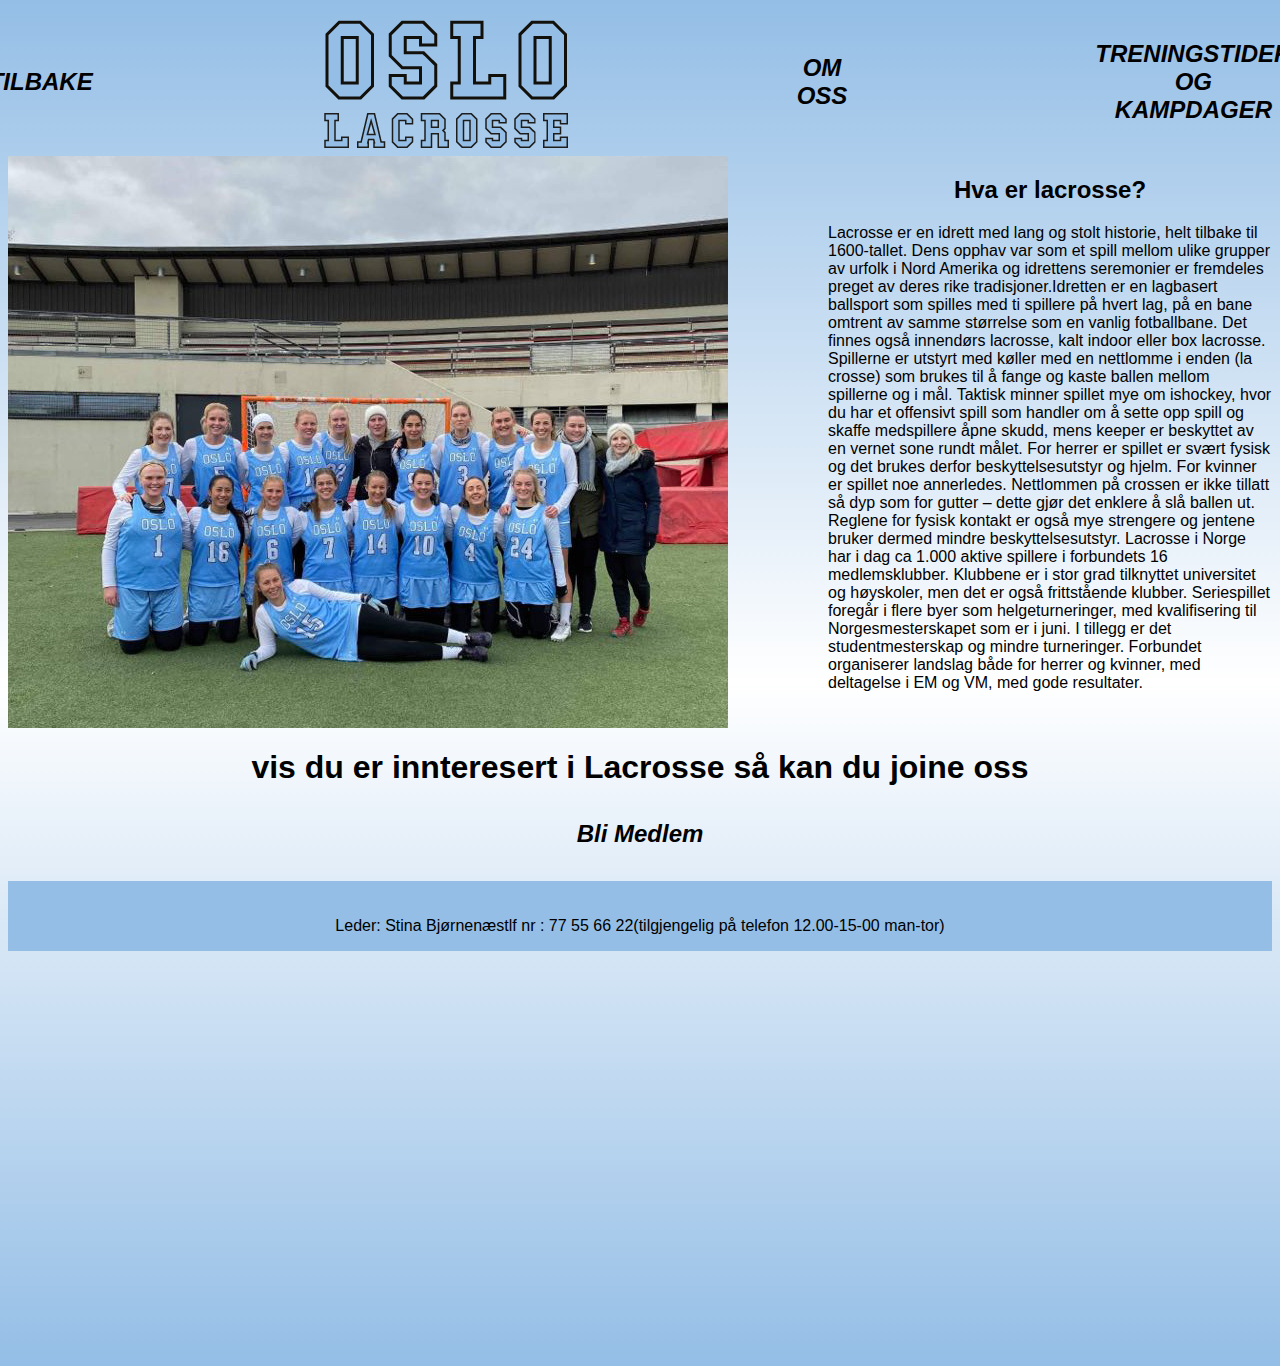
<file: terminoppgave/code/maruan oppdrag 1/index.html>
<!DOCTYPE html>
<html lang="en">

<head>
   <meta charset="UTF-8">
   <meta name="viewport" content="width=device-width, initial-scale=1.0">
   <title>Lacrosse</title>
   <link rel="stylesheet" href="style.css">
</head>

<body>
   <header>
      <div class="menu">
         <button class="btn1"> <a href="../html/portfolio.html">TILBAKE</a></button>
            <img src="Logo_text.png" alt="om oss">
            <button class="btn1"> <a href="index.html">OM OSS</a>
               <button class="btn1"> <a href="treningstider.html">TRENINGSTIDER OG KAMPDAGER</a>



   </header>


   <div class="primero">
      <img src="Oslo_lacrossefixed.jpg" alt="">
      <div>
         <h2>Hva er lacrosse?</h2>
         <p> Lacrosse er en idrett med lang og stolt historie, helt tilbake til 1600-tallet. Dens opphav var som et
            spill
            mellom ulike grupper av urfolk i Nord Amerika og idrettens seremonier er fremdeles preget av deres rike
            tradisjoner.Idretten er en lagbasert ballsport som spilles med ti spillere på hvert lag, på en bane omtrent
            av samme størrelse som en vanlig fotballbane. Det finnes også innendørs lacrosse, kalt indoor eller box
            lacrosse. Spillerne er utstyrt med køller med en nettlomme i enden (la crosse) som brukes til å fange og
            kaste ballen mellom spillerne og i mål. Taktisk minner spillet mye om ishockey, hvor du har et offensivt
            spill som handler om å sette opp spill og skaffe medspillere åpne skudd, mens keeper er beskyttet av en
            vernet sone rundt målet. For herrer er spillet er svært fysisk og det brukes derfor beskyttelsesutstyr og
            hjelm.

            For kvinner er spillet noe annerledes. Nettlommen på crossen er ikke tillatt så dyp som for gutter – dette
            gjør det enklere å slå ballen ut. Reglene for fysisk kontakt er også mye strengere og jentene bruker dermed
            mindre beskyttelsesutstyr.

            Lacrosse i Norge har i dag ca 1.000 aktive spillere i forbundets 16 medlemsklubber. Klubbene er i stor grad
            tilknyttet universitet og høyskoler, men det er også frittstående klubber. Seriespillet foregår i flere byer
            som helgeturneringer, med kvalifisering til Norgesmesterskapet som er i juni. I tillegg er det
            studentmesterskap og mindre turneringer. Forbundet organiserer landslag både for herrer og kvinner, med
            deltagelse i EM og VM, med gode resultater.
         </p>
      </div>
   </div>



   <div class="segundo">
      <h1>vis du er innteresert i Lacrosse så kan du joine oss</h1>
      <h1>
         <div class="menu">
            <button class="btn1"> <a href="blimedlem.html">Bli Medlem</a>
      </h1>
   </div>
   </div>


   <footer>
      <div class="footer">
         <p>
            Leder: Stina Bjørnenæs
         </p>
         <p>
            tlf nr : 77 55 66 22
         </p>
         <p>
            (tilgjengelig på telefon 12.00-15-00 man-tor)
         </p>
      </div>
   </footer>
</body>

</html>
</file>
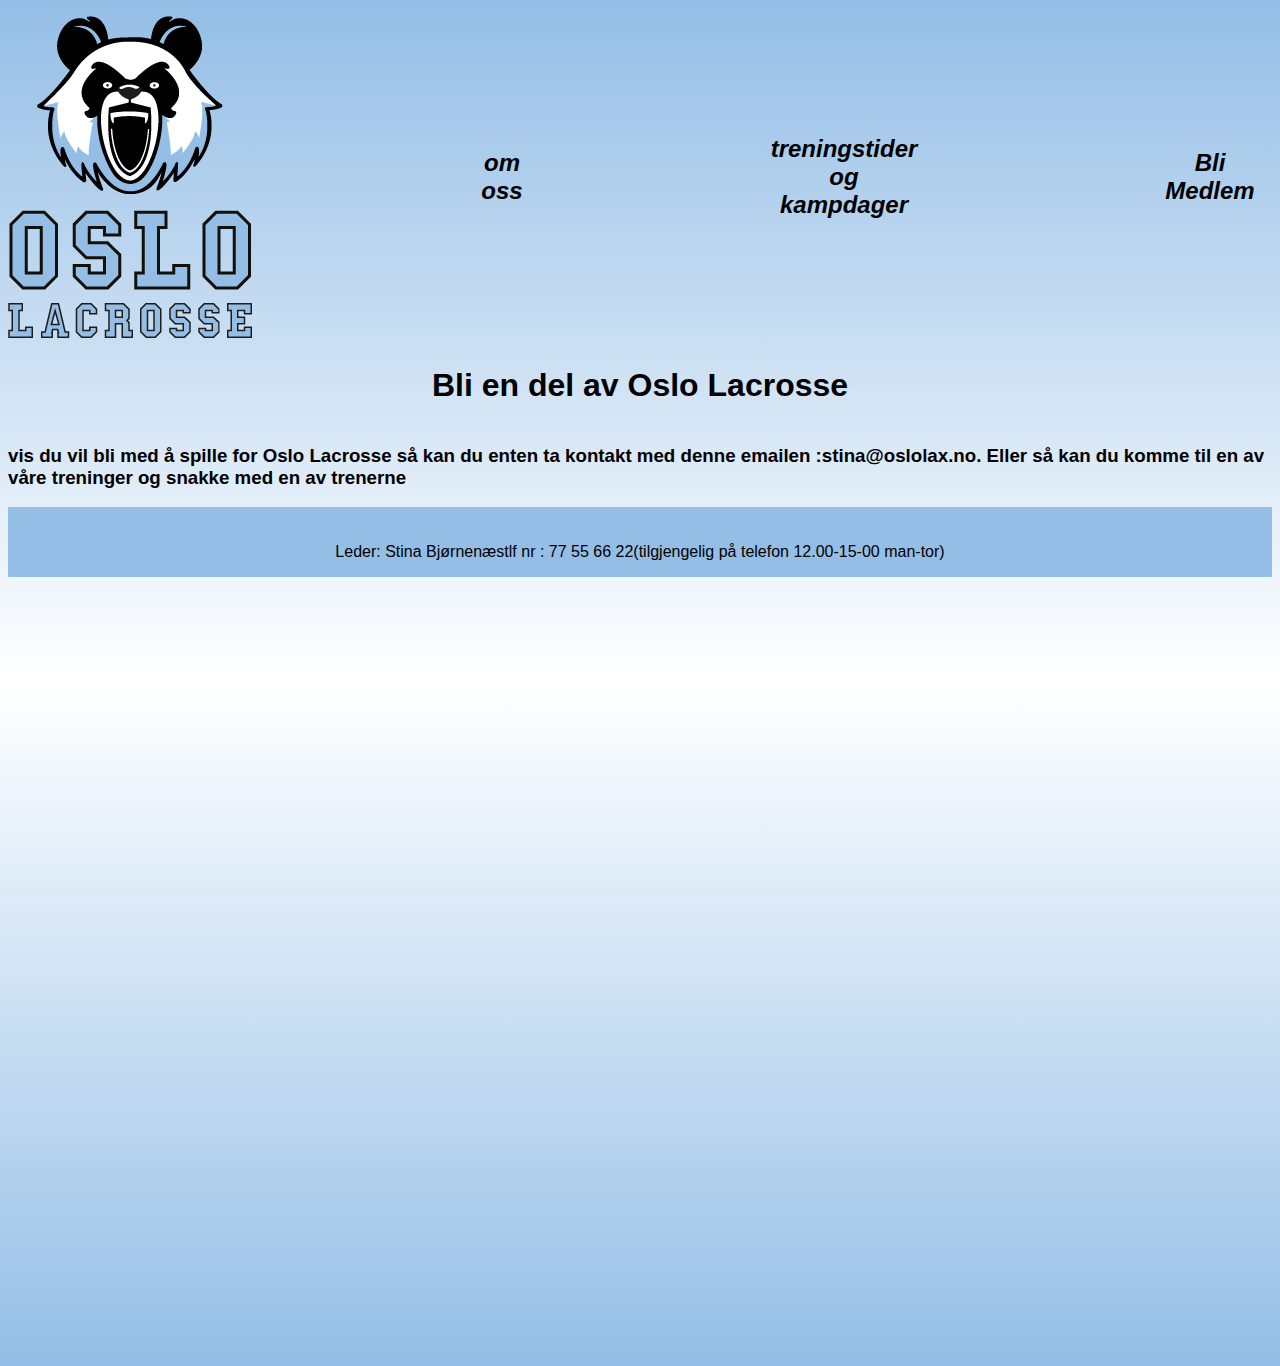
<file: terminoppgave/code/maruan oppdrag 1/blimedlem.html>
<!DOCTYPE html>
<html lang="en">

<head>
    <meta charset="UTF-8">
    <meta name="viewport" content="width=device-width, initial-scale=1.0">
    <title>Document</title>
    <link rel="stylesheet" href="style.css">
</head>
<header>
    <div class="menu">
        <img src="Logo.png" alt="">
        <button class="btn1"> <a href="index.html">om oss</a>
            <button class="btn1"> <a href="treningstider.html">treningstider og kampdager</a>
                <button class="btn1"> <a href="blimedlem.html">Bli Medlem</a>

    </div>
</header>

<body> 
    <h1>Bli en del av Oslo Lacrosse </h1>
    <div  class="blimed" >
    <h3>
        vis du vil bli med å spille for Oslo Lacrosse så kan du enten ta kontakt med denne emailen :stina@oslolax.no.
        Eller så kan du komme til en av våre treninger og snakke med en av trenerne
    </h3>
</div>
</body>
<footer>
    <div class="footer">
        <p>
            Leder: Stina Bjørnenæs
        </p>
        <p>
            tlf nr : 77 55 66 22
        </p>
        <p>
            (tilgjengelig på telefon 12.00-15-00 man-tor)
        </p>
    </div>
</footer>

</html>
</file>
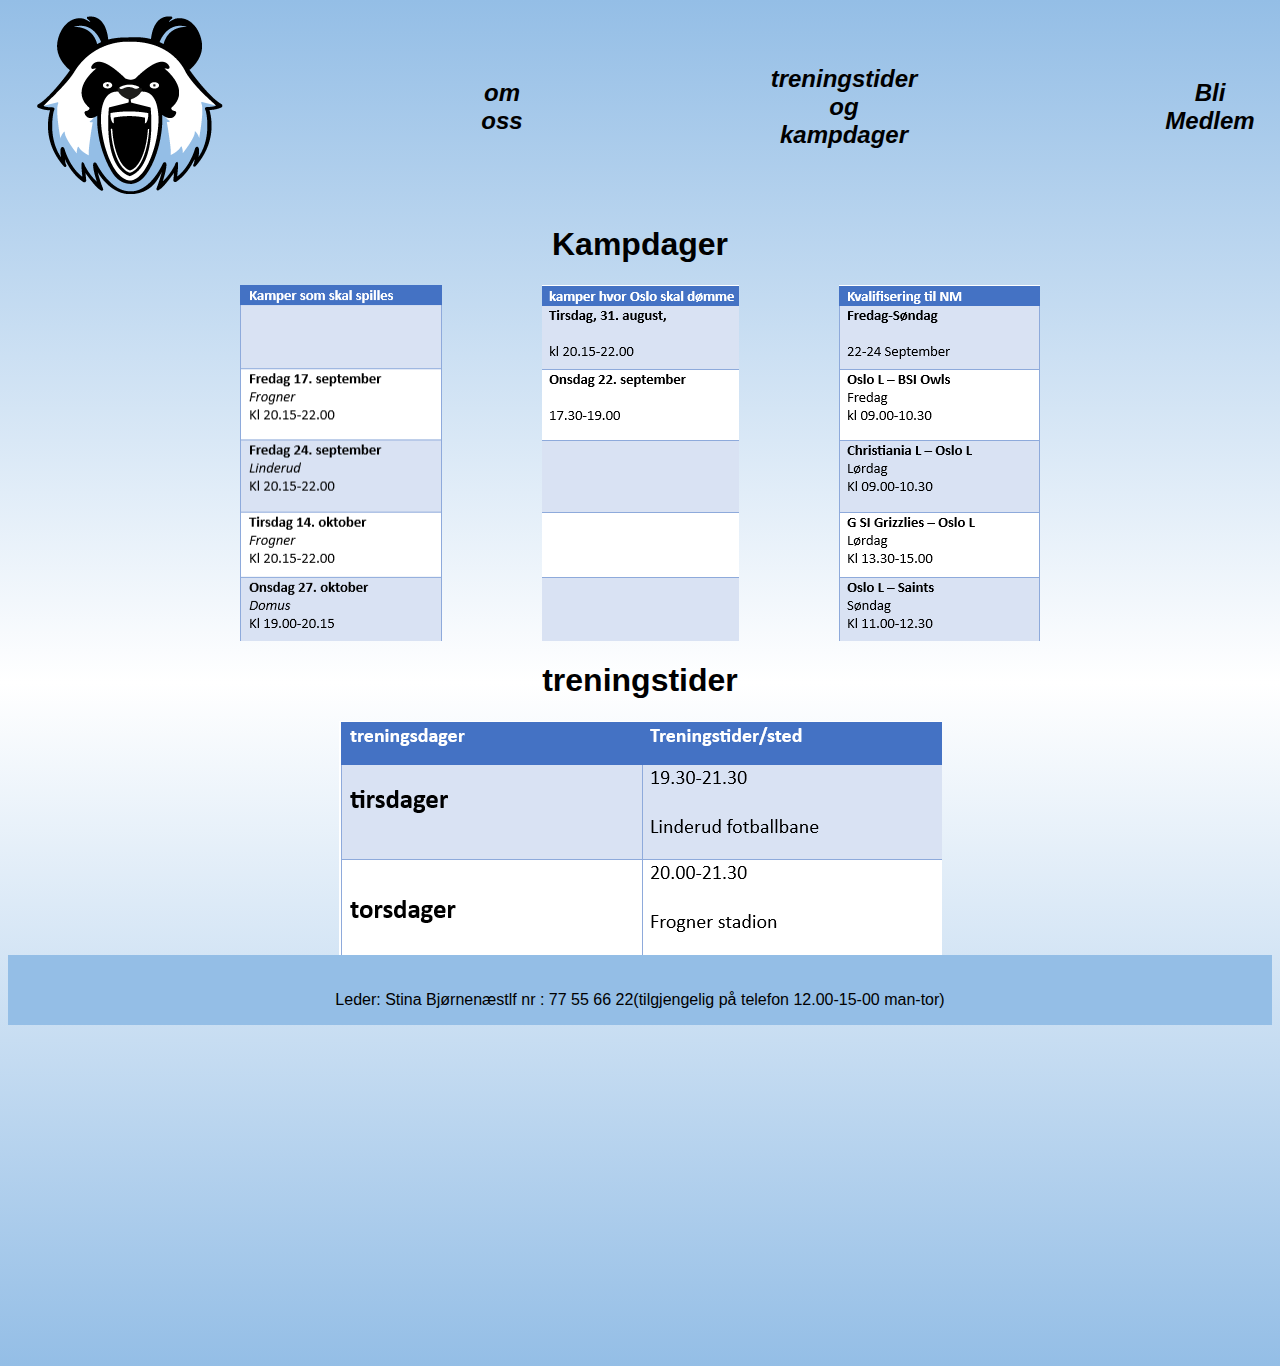
<file: terminoppgave/code/maruan oppdrag 1/treningstider.html>
<!DOCTYPE html>
<html lang="en">

<head>
    <meta charset="UTF-8">
    <meta name="viewport" content="width=device-width, initial-scale=1.0">
    <title>Document</title>
    <link rel="stylesheet" href="style.css">
</head>
<header>
    <div class="menu">
        <img src="Logo_panda.png" alt="">
        <button class="btn1"> <a href="index.html">om oss</a>
            <button class="btn1"> <a href="treningstider.html">treningstider og kampdager</a>
                <button class="btn1"> <a href="blimedlem.html">Bli Medlem</a>

</header>

<body>
    <h1>
        Kampdager
    </h1>
    <div class="tabell">
        <img src="Screenshot 2023-09-28 143942.png" alt="tabell">
        <img src="Screenshot 2023-09-28 144022.png" alt="tabell">
        <img src="Screenshot 2023-09-28 144037.png" alt="">
    </div>
    <div class="trening">
        <h1>
            treningstider
        </h1>
    </div>
    <div class="trening2">
        <img src="Screenshot 2023-09-29 092950.png" alt="">
    </div>
</body>
<footer>
    <div class="footer">
        <p>
            Leder: Stina Bjørnenæs
        </p>
        <p>
            tlf nr : 77 55 66 22
        </p>
        <p>
            (tilgjengelig på telefon 12.00-15-00 man-tor)
        </p>
    </div>
</footer>

</html>
</file>
<file: terminoppgave/code/maruan oppdrag 1/style.css>
body {
    background-image: linear-gradient(#94BEE6, #fff, #94BEE6);
    height: 150vh;
    color: #000;
    font-family: sans-serif;
}

.menu {
    display: flex;
    justify-content: center;
    gap: 200px;
}

.datamaskiner {
    display: flex;
    gap: 50px;
}

p {
    display: flex;
    justify-content: center;
    gap: 100px;
}

h4 {
    display: flex;
    justify-content: center;
    gap: 100px;
}

h2 {
    display: flex;
    justify-content: center;
    gap: 100px;
}

.foto {
    display: flex;
    justify-content: center;
    gap: 100px;
}

.btn1 {

    font-size: 1rem;

    font-weight: 700;

    padding: 0.5em 1em;

    color: var(--clr-accent);

    background-color: var(--clr-rgba);

    border: 10px solid var(--clr-accent);

    border-radius: 5px;

    transition: transform 0.3s;

    color: #0000;

    font-style: italic;
}

.btn1:hover {

    transform: translateY(-10px);

    color: black;

}

.btn1 {
    color: #000;
}

.menu a {
    color: #000;
    text-decoration: none;
}

.primero {
    display: flex;
    justify-content: center;
    gap: 100px;
}

#text2 {
    margin-top: 10%;
    border: 2px solid black;
}
.btn1 {
    font-size: x-large;
}

.tabell {
    display: flex;
    justify-content: center;
    gap: 100px;
}

.footer {
    background-color: #94BEE6;
    display: flex;
    justify-content: center;
    font-family: sans-serif;
    padding-top: 20px;
}

#text2 {
    display: flex;
    justify-content: center;
}

.medio {
    display: flex;
    justify-content: end;
    gap: 150px;

}

.trening {
    display: flex;
    justify-content: center;

}

.trening2 {
    display: flex;
    justify-content: center;
}

h1 {
    display: flex;
    justify-content: center;
}
.blimed{
    display: flex;
    justify-content: center;
}
</file>
